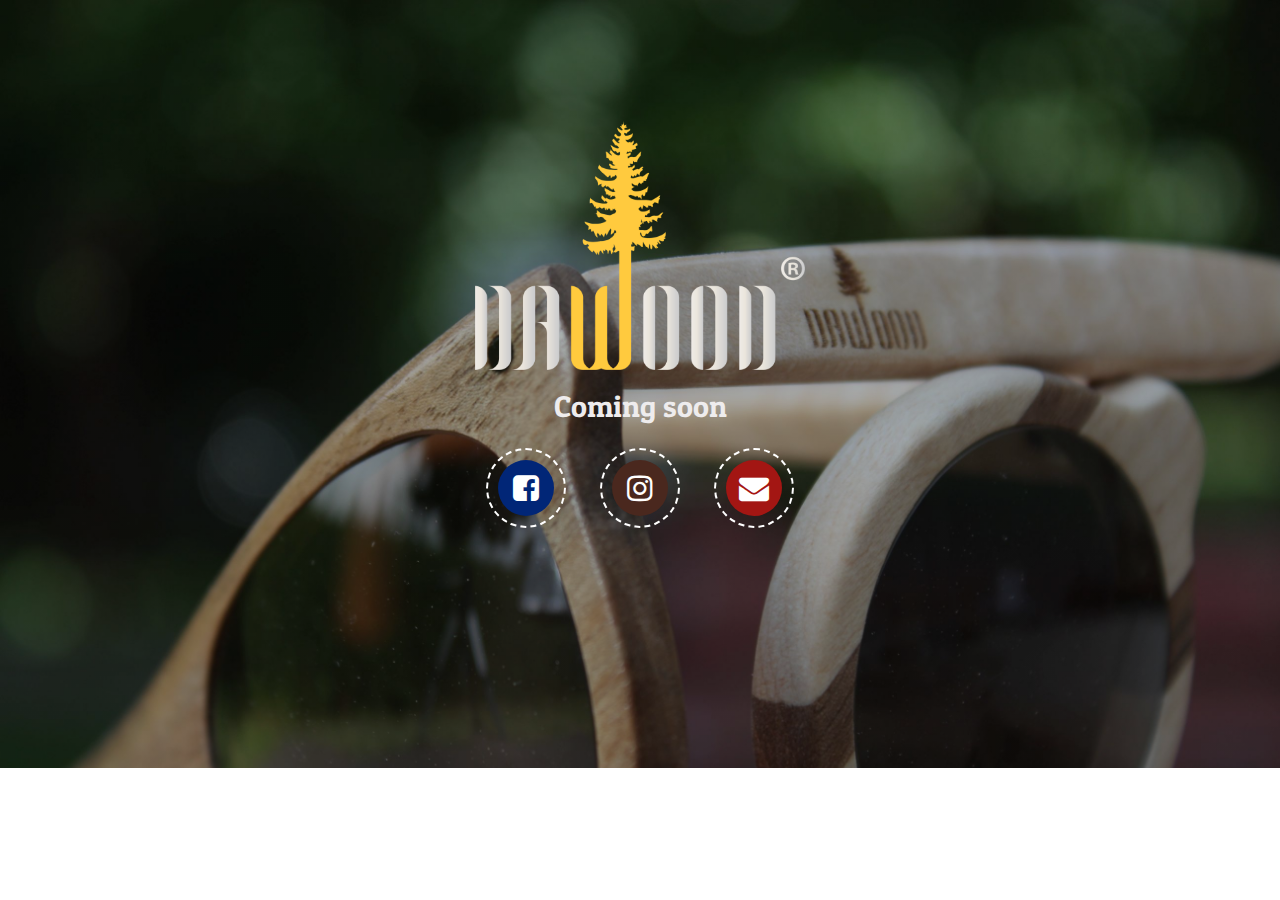
<file: index.html>
<!DOCTYPE html>
<html lang="en">
  <head>
    <meta charset="utf-8">
    <meta name="viewport" content="width=device-width, initial-scale=1">
    <link rel="stylesheet" type="text/css" href="style/bootstrap.min.css">
    <link rel="stylesheet" type="text/css" href="style/bootstrap-theme.min.css">
    <link rel="stylesheet" type="text/css" href="style/main.css">
    <!-- jQuery (necessary for Bootstrap's JavaScript plugins) -->
    <script src="https://ajax.googleapis.com/ajax/libs/jquery/1.12.4/jquery.min.js"></script>
    <!-- Include all compiled plugins (below), or include individual files as needed -->
    <script src="javascript/bootstrap.min.js"></script>
    <script src="javascript/main.js"></script>
    <title>DawoodEyewear</title>
    <link href="https://fonts.googleapis.com/css?family=Oswald:700|Patua+One|Roboto+Condensed:700" rel="stylesheet">
    <link href="https://maxcdn.bootstrapcdn.com/font-awesome/4.7.0/css/font-awesome.min.css" rel="stylesheet">
  </head>
  <body>
    <div class="middlebox container-fluid backgroundideas">
      <img src="./images/nee.png" class="mainlogo">
      <h1 class="shorttext">Coming soon</h1>
      <div class="ikone">
        <div class="wrapper">
          <div class="social">
            <a href="https://www.facebook.com/DawoodStore/" class="link facebook"  target="_blank"><span class="fa fa-facebook-square"></span></a>
            <a href="https://www.instagram.com/dawood_woodencrafts/" class="link instagram" target="_blank"><span class="fa fa-instagram"></span></a>
            <a href="mailto:dawood.woodencrafts@gmail.com" class="link mail" title="Email: dawood.woodencrafts@gmail.com" target="_blank"><span class="fa fa-envelope"></span></a>
          </div>
        </div>
      </div>
    </div>
  </body>
</html>
</file>
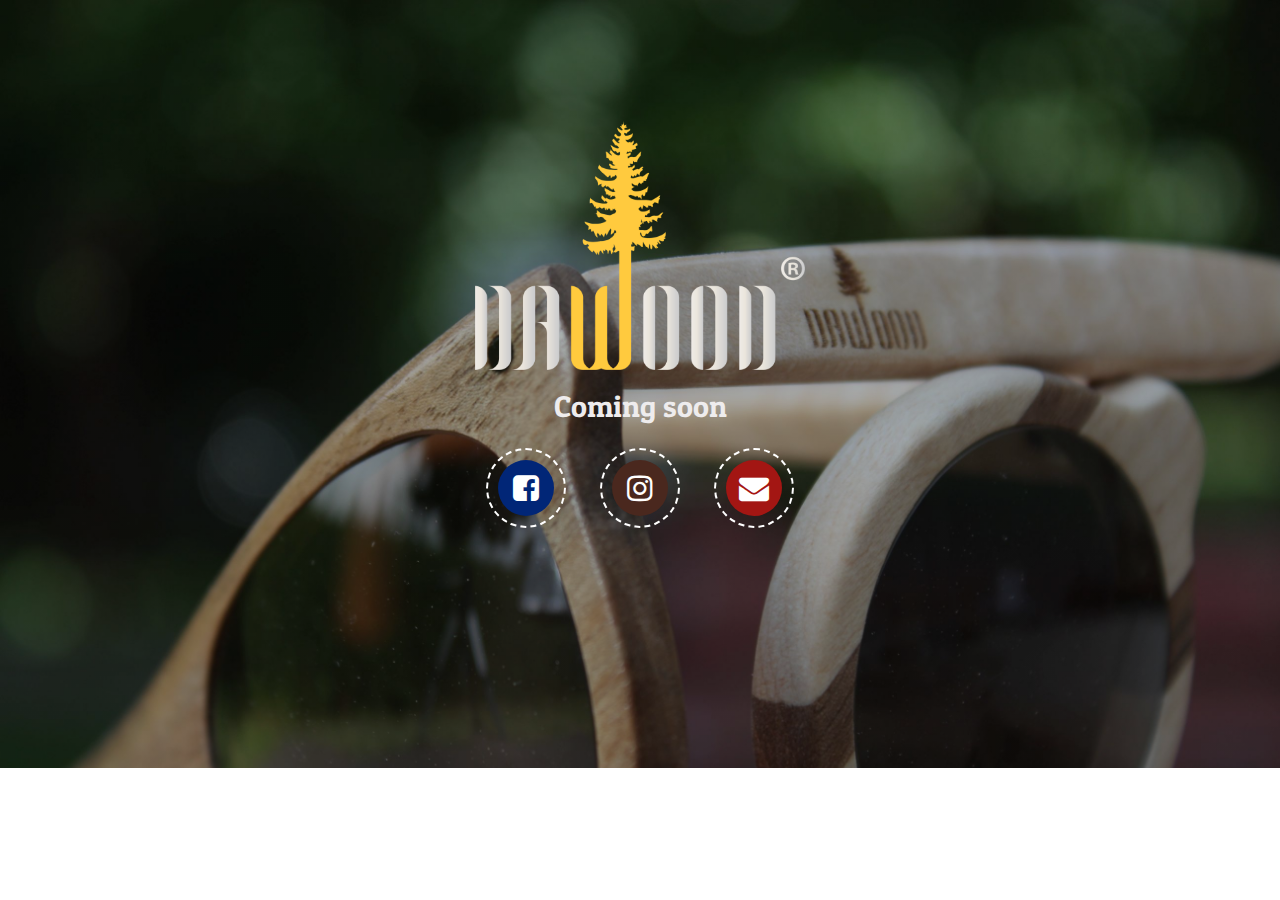
<file: home.html>
<!DOCTYPE html>
<html lang="en">
  <head>
    <meta charset="utf-8">
    <meta name="viewport" content="width=device-width, initial-scale=1">
    
    <link rel="stylesheet" type="text/css" href="style/bootstrap.min.css">
    <link rel="stylesheet" type="text/css" href="style/bootstrap-theme.min.css">
    <link rel="stylesheet" type="text/css" href="style/main.css">
    <!-- jQuery (necessary for Bootstrap's JavaScript plugins) -->
    <script src="https://ajax.googleapis.com/ajax/libs/jquery/1.12.4/jquery.min.js"></script>
    <!-- Include all compiled plugins (below), or include individual files as needed -->
    <script src="javascript/bootstrap.min.js"></script>
    <script src="javascript/main.js"></script>
    <title>DawoodEyewear</title>
    <link href="https://fonts.googleapis.com/css?family=Oswald:700|Patua+One|Roboto+Condensed:700" rel="stylesheet">
    <link href="https://maxcdn.bootstrapcdn.com/font-awesome/4.7.0/css/font-awesome.min.css" rel="stylesheet">
  </head>
  <body>
    <div class="middlebox container-fluid backgroundideas">
      <img src="./images/nee.png" class="mainlogo">
      <h1 class="shorttext">Coming soon</h1>
      <div class="ikone">
        <div class="wrapper">
          <div class="social">
            <a href="https://www.facebook.com/DawoodStore/" class="link facebook"  target="_blank"><span class="fa fa-facebook-square"></span></a>
            <a href="https://www.instagram.com/dawood_woodencrafts/" class="link instagram" target="_blank"><span class="fa fa-instagram"></span></a>
            <a href="mailto:dawood.woodencrafts@gmail.com" class="link mail" title="Email: dawood.woodencrafts@gmail.com" target="_blank"><span class="fa fa-envelope"></span></a>
          </div>
        </div>
      </div>
  </body>
</html>
</file>
<file: style/main.css>
/*// Socijalni linkovi*/
.social {
  position: relative;
  width: 100%;
  text-align: center;

}

.social .link {
  display: inline-block;
  vertical-align: middle;
  position: relative;
  width: 80px;
  height: 80px;
  border-radius: 50%;
  border: 2px dashed white;
  background-clip: content-box;
  padding: 10px;
  transition: .5s;
  color: #D7D0BE;
  margin-left: 15px;
  margin-right: 15px;
  font-size: 70px;
}

.social .link span {
  display: block;
  position: absolute;
  text-align: center;
  top: 50%;
  left: 50%;
  transform: translate(-50%, -50%);
}

.social .link:hover {
  padding: 20px;
  color: white;
  margin-left: -5px;
  transform: translateX(10px) rotate(360deg);
}

.social .link.instagram {
  background-color: #4A281E;
  color: white;
  font-size: 30px;
}

.social .link.mail {
  background-color: #A31613;
  font-size: 30px;
  color: white;
}

.social .link.facebook {
  background-color: #012677;
  font-size: 30px;
  color: white;
}


/*// Socijalni l*/

.mainlogo {
  height: 250px;
  width: auto;
}

.middlebox {
  text-align: center;
  padding-top: 120px;
  padding-bottom: 120px;

}
.backgroundideas {
background-image: linear-gradient( rgba(0,0,0,0.3), rgba(0,0,0,0.3) ), url("../images/profil.jpg");
background-size: cover;
}

.shorttext {
  font-family: 'Patua One', cursive;
  color: #EEECED;
  font-size: 30px;
}

.ikone {
  padding-top: 15px;
  padding-bottom: 120px;
}

@media (max-width : 320px) {
  .mainlogo {
    height: 150px;
    width: auto;
  }
}
</file>
